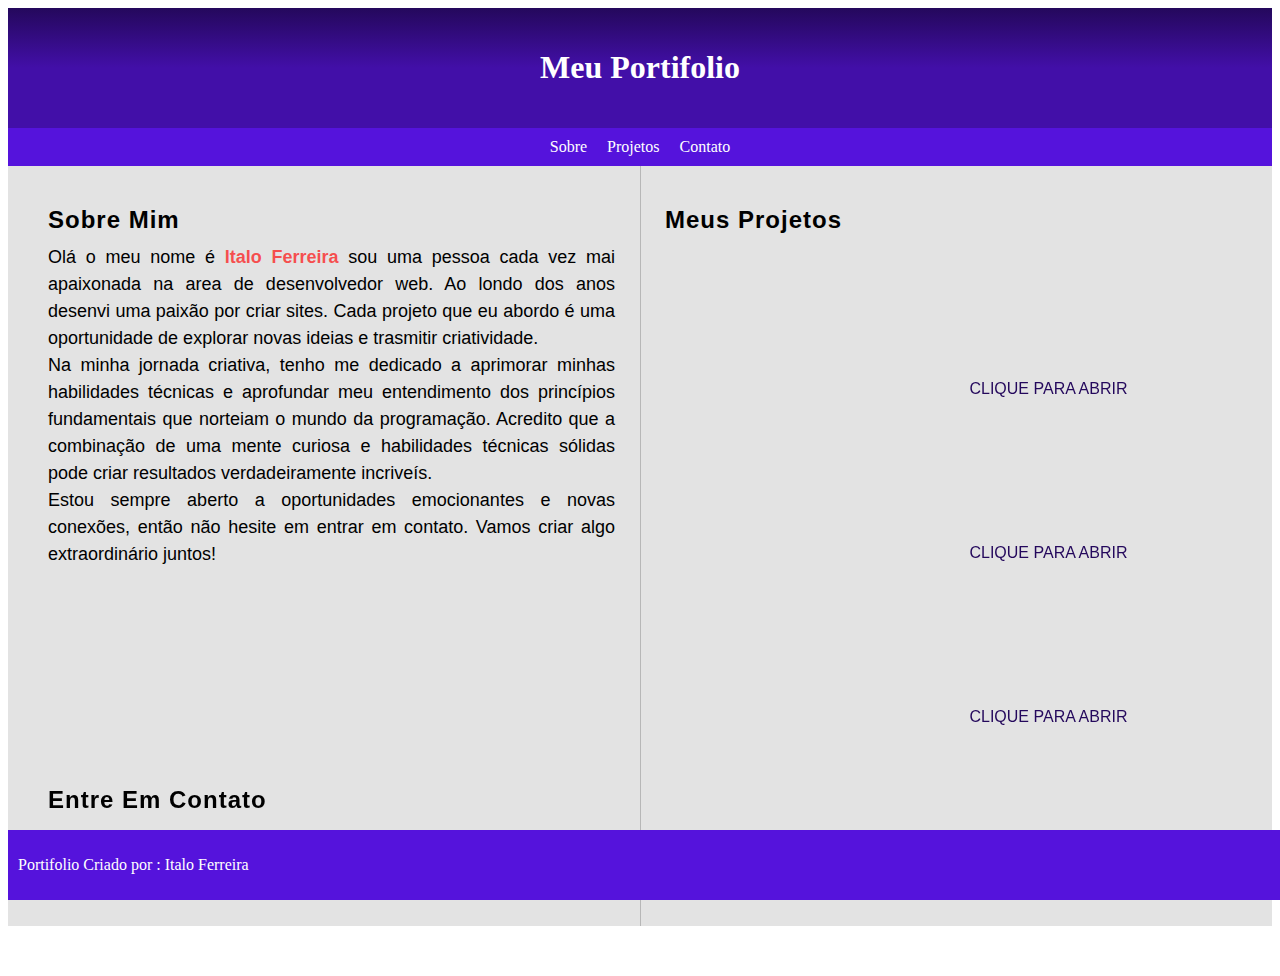
<file: portifolio/index.html>
<!DOCTYPE html>
<html lang="pt-br">
<head>
    <meta charset="UTF-8">
    <meta http-equiv="X-UA-Compatible" content="IE=edge">
    <meta name="viewport" content="width=device-width, initial-scale=1.0">
    <title>Portifolio</title>
    <link rel="stylesheet" href="style.css">
</head>
<body>

    <header>
        <h1>Meu Portifolio</h1>
    </header>

    <nav>
        <a href="#">Sobre</a>
        <a href="#">Projetos</a>
        <a href="#">Contato</a>
    </nav>

    <main>

        <section id="sobre">
            <h2>Sobre Mim</h2>
            <p>Olá o meu nome é <strong>Italo Ferreira</strong> sou uma pessoa cada vez mai apaixonada na area de desenvolvedor web. Ao londo dos anos desenvi uma paixão por criar sites. Cada projeto que eu abordo é uma oportunidade de explorar novas ideias e trasmitir criatividade. <br> Na minha jornada criativa, tenho me dedicado a aprimorar minhas habilidades técnicas e aprofundar meu entendimento dos princípios fundamentais que norteiam o mundo da programação. Acredito que a combinação de uma mente curiosa e habilidades técnicas sólidas pode criar resultados verdadeiramente incriveís. <br>  Estou sempre aberto a oportunidades emocionantes e novas conexões, então não hesite em entrar em contato.              Vamos criar algo extraordinário juntos!
            </p>
        </section>

        <section id="projetos">
            <h2>Meus Projetos</h2>
            <div><!-- adicionar meus projetos aqui-->
                <iframe src="https://italoferreira21.github.io/projeto-androide/" frameborder="0"></iframe>
                <a href="https://italoferreira21.github.io/projeto-androide/" target="_blank">CLIQUE PARA ABRIR</a>
                </div>

                <div><iframe src=" https://italoferreira21.github.io/projeto-cordel/" frameborder="0"></iframe>
                    <a href=" https://italoferreira21.github.io/projeto-cordel/" target="_blank">CLIQUE PARA ABRIR</a>
                </div>

                <div><iframe src="https://italoferreira21.github.io/projeto-social/" frameborder="0"></iframe>
                    <a href="https://italoferreira21.github.io/projeto-social/">CLIQUE PARA ABRIR</a></div>
            
        </section>

        <section id="contato">
            <h2>Entre Em Contato</h2>
            <p>
                <a href="https://www.linkedin.com/in/italo-ferreira-133996272/">
                    <img class="icon" src="icone-linkedin.png" alt="linkedin">linkedin</a> <br>

               <a href="https://mail.google.com/mail/u/2/#inbox">
                <img class="icon" src="icon gmail.png" alt="gmail">Gmail</a>
            </p>
        </section> 

    </main>

    <footer>
        <p>Portifolio Criado por : <a href="https://www.instagram.com/ittalo_fferreira/" target="_blank">Italo Ferreira</a></p>
    </footer>
</body>
</html>
</file>
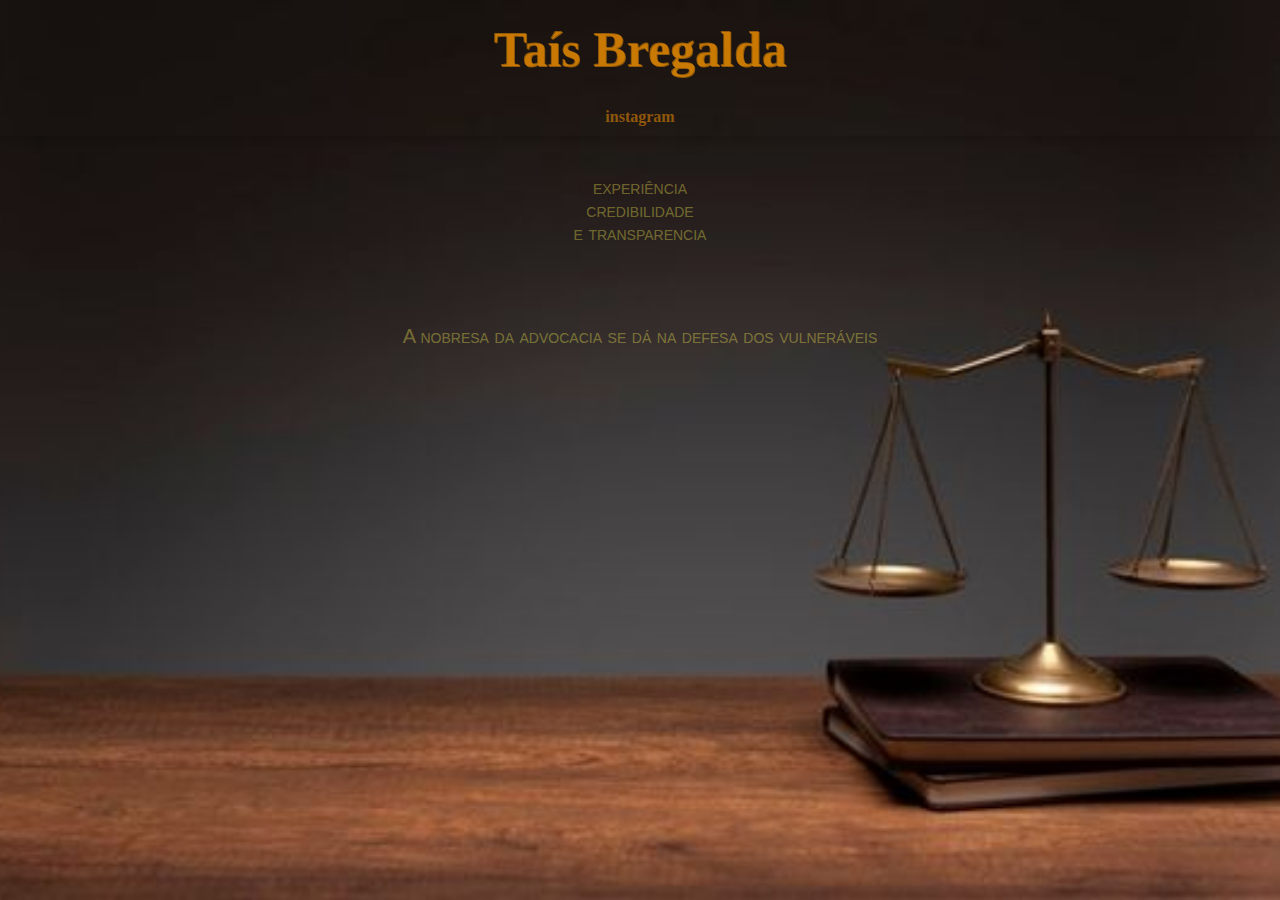
<file: landinp.html>
<!DOCTYPE html>
<html lang="pt-br">
<head>
    <meta charset="UTF-8">
    <meta http-equiv="X-UA-Compatible" content="IE=edge">
    <meta name="viewport" content="width=device-width, initial-scale=1.0">
    <title>Landing page</title>
    <link rel="stylesheet" href="style.css">
</head>
<body>
    <header>
        <h1>Taís Bregalda</h1>
    </header>
    <nav>
        
        <a href="https://www.instagram.com/taisbregalda/" target="_blank">instagram</a>
    
    </nav>
    
     <main>
      <P>
        experiência <br>
        credibilidade  <br>
        e transparencia <br></P> 

        <p>A nobresa da advocacia se dá na defesa dos vulneráveis</p>
    </main>   
</body>
</html>
</file>
<file: portifolio/style.css>
@charset "utf-8";

bady {
    font-family: Arial, Helvetica, sans-serif;
    padding: 0;
    margin: 0;
    text-align: justify;
}

header {
    background-image: linear-gradient(to bottom, #24085C, #420FA8, #420FA8);
    color: white;
    padding: 20px;
    text-align: center;
    grid-column: 1;
    grid-row: 1;
    padding: 20px 40px;
}

nav {
    background-color: #5513DC;
    color: white;
    padding: 10px;
    text-align: center;
    display: flex;
    justify-content: center;
}
nav a {
    color: white;
    text-decoration: none;
    padding: 0 10px;
    display: inline-block;
}


.icon {   
    display: inline-block;
    width: 20px;
    height: 20px;
    background-color: antiquewhite;
    margin-right: 8px;
    vertical-align: middle;
}
main {
    background-color: rgba(128, 128, 128, 0.224);
    font-family: Arial, Helvetica, sans-serif;  
    display: grid;
    grid-template-columns: 1fr 1fr;
    grid-template-rows: auto;
    gap: 10px;
    padding: 20px;
    grid-column: 2;
    grid-row: 1;
    position: relative;
    margin-bottom: 50px;
       
}
#sobre p {
    font-size: 18px;
    line-height: 1.5;
    text-align: justify;
    margin-top: 0;
    margin-bottom: 20px;
}
#sobre strong {
    color: rgba(255, 0, 0, 0.674);
}
#sobre br {
    display: block;
    margin-bottom: 10px;
}
main::before {
    content: "";position: absolute;
    top: 0;
    bottom: 0;
    left: 50%;
    border-left: 1px solid rgba(0, 0, 0, 0.192);
}
.left-column {

    border-right: 1px solid black;
    padding-right: 10px;
}

section {
    flex: 1;
    margin-bottom: 0px;
    padding: 20px;
  }
section > div{
    padding-bottom: 20px;
}  

section h2 {
    margin-top: 0;
    font-size: 24px;
    letter-spacing: 1px;
    margin-bottom: 10px;
}
 section h2 p {
    font-size: 16px;
    line-height: 1.5;
    margin-top: 0;
    margin-bottom: 20px;
    text-align: justify;
    
}
#contato a {
    text-decoration: none;
    font-size: bolder;
    color: #5513DC;
}
#contato a:hover {
    text-decoration: underline;
    background-color: #420fa870;
}


#projetos div {
    padding-bottom: 10px;
}
#projetos a {
    text-decoration: none;
    color: #24085C;
}
#projetos a:hover {
    text-decoration: underline;
    font-family: Arial, Helvetica, sans-serif;
    font-size: bolder;
}

footer {
    background-color:  #5513DC;
    color: white;
    padding: 10px;
    text-align: center;
    position: fixed;
    bottom: 0;
    width: 100%;
    display: flex;
    align-items: center;
    
}

footer a {
    color: white;
    text-decoration: none;
}
 @media ( max-width: 768px) {
    nav {
        display: block;
    }
    nav a {
        display: block;
        margin-bottom: 10px;
    }
    main {
        grid-template-columns: 1fr;
        grid-template-rows: auto auto;
    }
    .left-column {
 
        border-right: none;
        padding-right: 0;   
    }
    
 }
</file>
<file: style.css>
@charset "utf-8";

* {
    padding: 0px;
    margin: 0px;
    font-size: 1em;
}

html, body {
    height: 100%;
}

 body {
    color: white;
    background-color: darkgrey;
    background-image: url(direito-pin.jpg);
    background-position: right center;
    background-repeat: no-repeat;
    background-size: cover;
    background-attachment: fixed;

}

header {
    text-align: center;
    padding: 20px;
    font-family: 'Times New Roman', Times, serif; 
    font-size: 50px;
    color: rgba(255, 153, 0, 0.514);
    text-shadow: 1px 1px;
    
}

nav {
   
    padding: 10px;
    text-align: center;
    box-shadow: 0px 5px 5px rgba(0, 0, 0, 0.114);
    
}

    

nav a {
    color: rgba(255, 153, 0, 0.514);;
    text-decoration: none;
    padding: 10px;
    font-weight: bolder;
    border-radius: 4px;
    
    
}
nav a:hover {
    text-decoration: underline;
}

    



main p {
   padding: 40px;
   text-align: center;
   font-family: Arial, Helvetica, sans-serif;
   font-size: 20px;
   font-variant-caps: small-caps;
   color: #f7ef525e;
 
}
</file>
